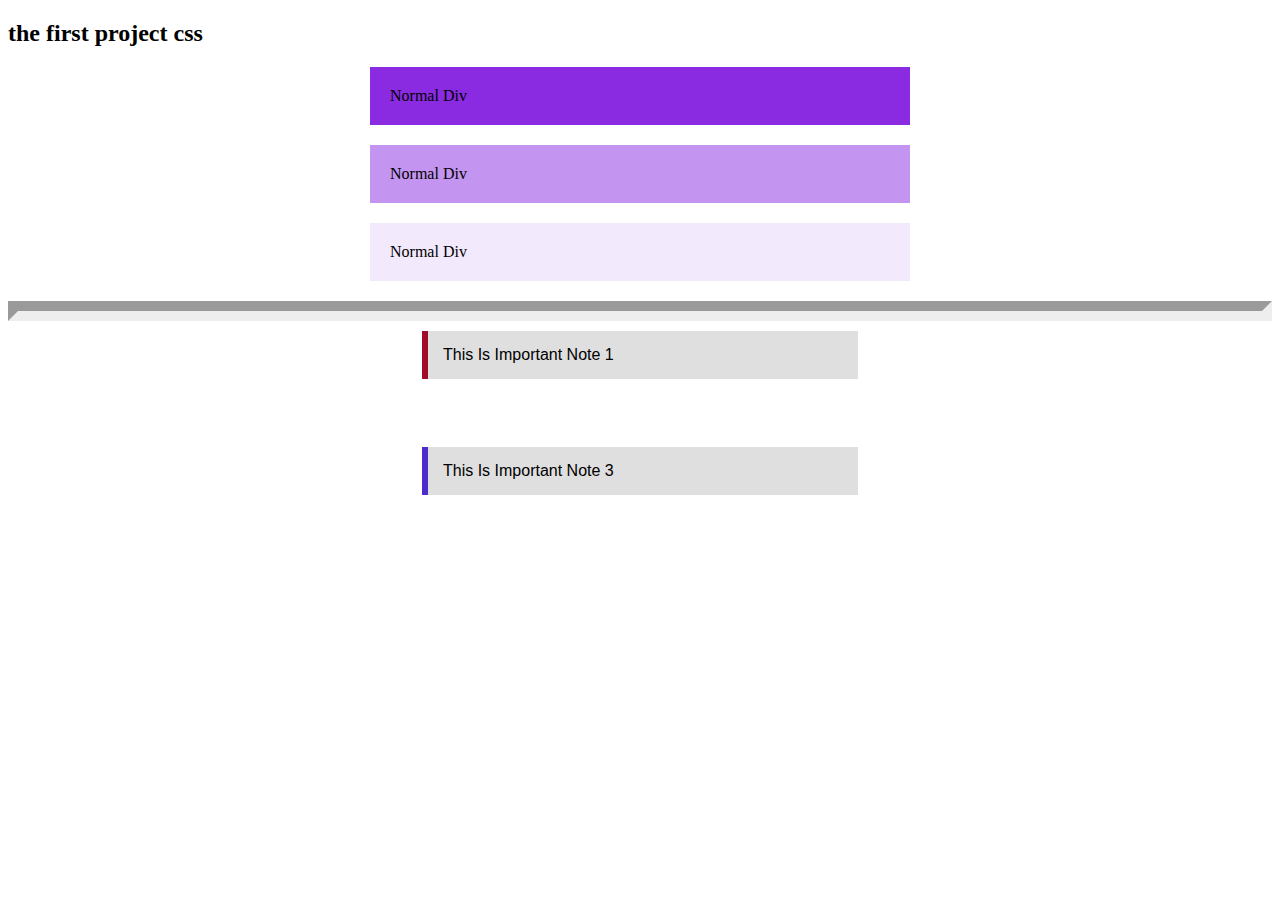
<file: project_css/index.html>
<!DOCTYPE html>
<html lang="en">

<head>
    <meta charset="UTF-8">
    <title>project css</title>
    <link rel="stylesheet" href="style.css">
</head>

<body>
    <h2>the first project css</h2>
    <div class="assign-1-shape-1">Normal Div</div>
    <div class="assign-1-shape-2">Normal Div</div>
    <div class="assign-1-shape-3">Normal Div</div>
    <hr>

    <div class="element"> 
        <div class="element-1">This Is Important Note 1</div>
        <div class="element-2">This Is Important Note 2</div>
        <div class="element-3">This Is Important Note 3</div>
    </div>


</body>

</html>
</file>
<file: project_css/style.css>
.assign-1-shape-1 {
    background-color: rgb(138, 43, 226);
    width: 500px;
    padding: 20px;
    margin: 20px auto;
}

.assign-1-shape-2 {
    background-color: rgb(138 43 226 /0.5);
    width: 500px;
    padding: 20px;
    margin: 20px auto;
}

.assign-1-shape-3 {
    background-color: rgb(138 43 226 /0.1);
    width: 500px;
    padding: 20px;
    margin: 20px auto;
}

hr {
    border-width: 10px;
}

.element-1 {
    background-color: rgb(149 149 149 /30%);
    width: 400px;
    padding: 15px;
    margin: 10px auto;
    border-width: 0px 0px 0px 6px;
    border-color: rgb(160, 11, 41);
    border-style: solid;
    font-family: Arial, sans-serif;
}

.element-2 {
    background-color: rgb(149 149 149 /30%);
    width: 400px;
    padding: 15px;
    margin: 10px auto;
    visibility: hidden;
    border-width: 0px 0px 0px 6px;
    border-color: rgb(38, 146, 20);
    border-style: solid;
    font-family: Arial, sans-serif;

}

.element-3 {
    background-color: rgba(149 149 149 /30%);
    width: 400px;
    padding: 15px;
    margin: 10px auto;
    border-width: 0px 0px 0px 6px;
    border-color: rgb(78, 43, 204);
    border-style: solid;
    font-family: Arial, sans-serif;

}
</file>
